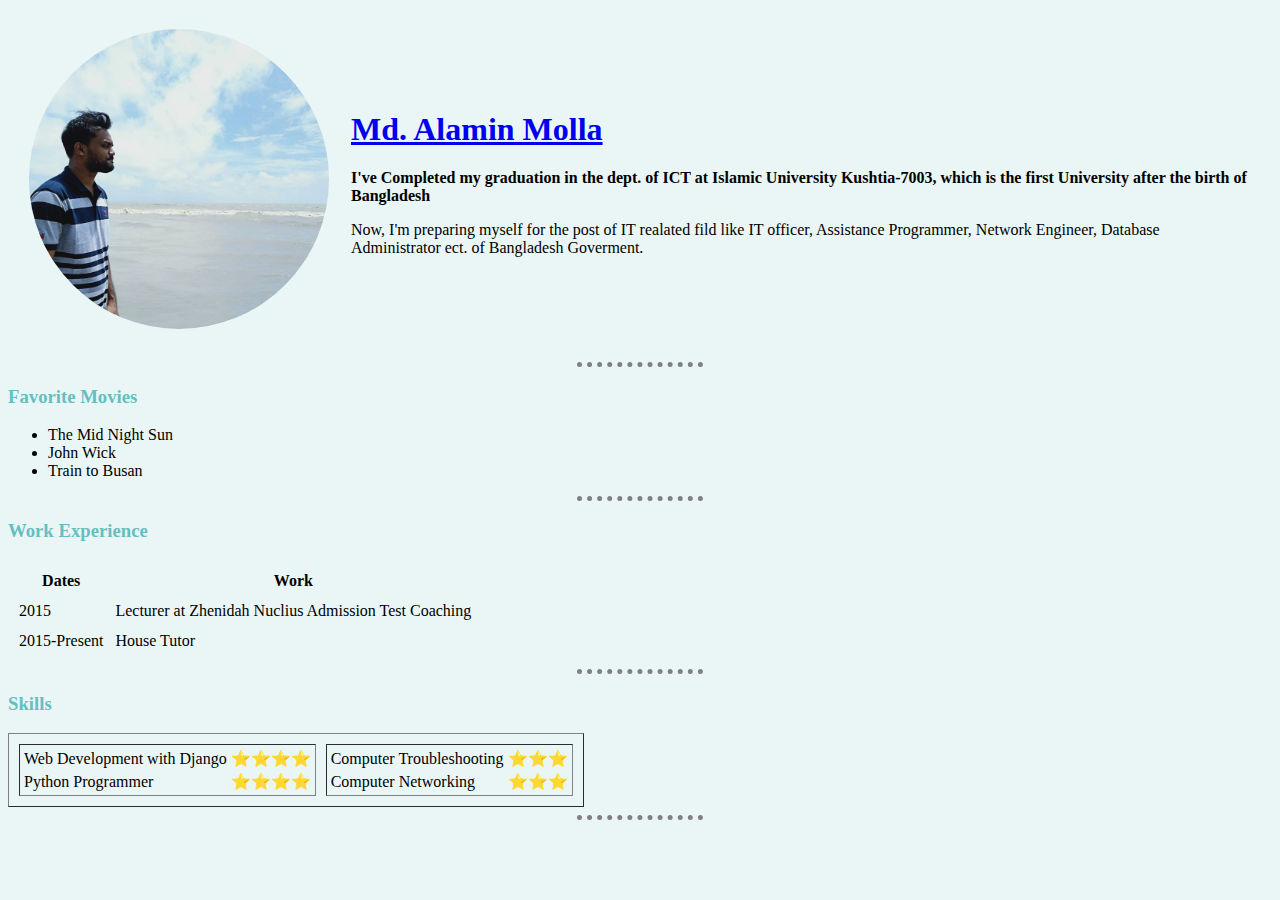
<file: index.html>
<!DOCTYPE html>
<html lang="en" dir="ltr">

<head>
    <meta charset="utf-8">
    <title>Alamin's Personal Site</title>
    <link rel="stylesheet" href="styles.css">
</head>

<body>
    <table cellspacing="20">
        <tr>
            <td><img src="images\Alamin.jpg"  height="300" width="300"alt="Alamin's Profile Picture"></td>
            <td><h1><a href="https://www.facebook.com/alaminripo/">Md. Alamin Molla</a></h1>
            <p><strong>I've Completed my graduation in the dept. of ICT at Islamic University Kushtia-7003, which is the first University after the birth of Bangladesh</strong></p>
            <p>Now, I'm preparing myself for the post of IT realated fild like IT officer, Assistance Programmer, Network Engineer, Database Administrator ect. of Bangladesh Goverment.</p></td>
        </tr>
    </table>
<!--     <a href="E:\Web Development\HTML Personal Site\hobbies.html"><h3>My Hobbies</h3></a> -->
    <hr>
    <h3>Favorite Movies</h3>
    <ul>
        <li>The Mid Night Sun</li>
        <li>John Wick</li>
        <li>Train to Busan</li>
    </ul>
    <hr>
    <h3>Work Experience</h3>
    <table cellspacing="10">
        <thead>
            <tr>
                <th>Dates</th>
                <th>Work</th>
            </tr>
        </thead>
        <tbody>
            <tr>
                <td>2015</td>
                <td>Lecturer at Zhenidah Nuclius Admission Test Coaching</td>
            </tr>
            <tr>
                <td>2015-Present</td>
                <td>House Tutor</td>
            </tr>
        </tbody>
    </table>
    <hr>
    <h3>Skills</h3>
    <table border="1" cellspacing="10">
        <tr>
            <td>
                <table>
                    <tr>
                        <td>Web Development with Django</td>
                        <td>⭐⭐⭐⭐</td>
                    </tr>
                    <tr>
                        <td>Python Programmer</td>
                        <td>⭐⭐⭐⭐</td>
                    </tr>
                </table>
            </td>
            <td>
                <table>
                    <tr>
                        <td>Computer Troubleshooting</td>
                        <td>⭐⭐⭐</td>
                    </tr>
                    <tr>
                        <td>Computer Networking</td>
                        <td>⭐⭐⭐</td>
                    </tr>
                </table>
            </td>
        </tr>
    </table>
    <hr>
<!--     <a href="E:\Web Development\HTML Personal Site\contact-me.html">Contact Me</a><br> -->
    <!-- <a href="input_type.html">Different Input</a> -->
</body>

</html>
</file>
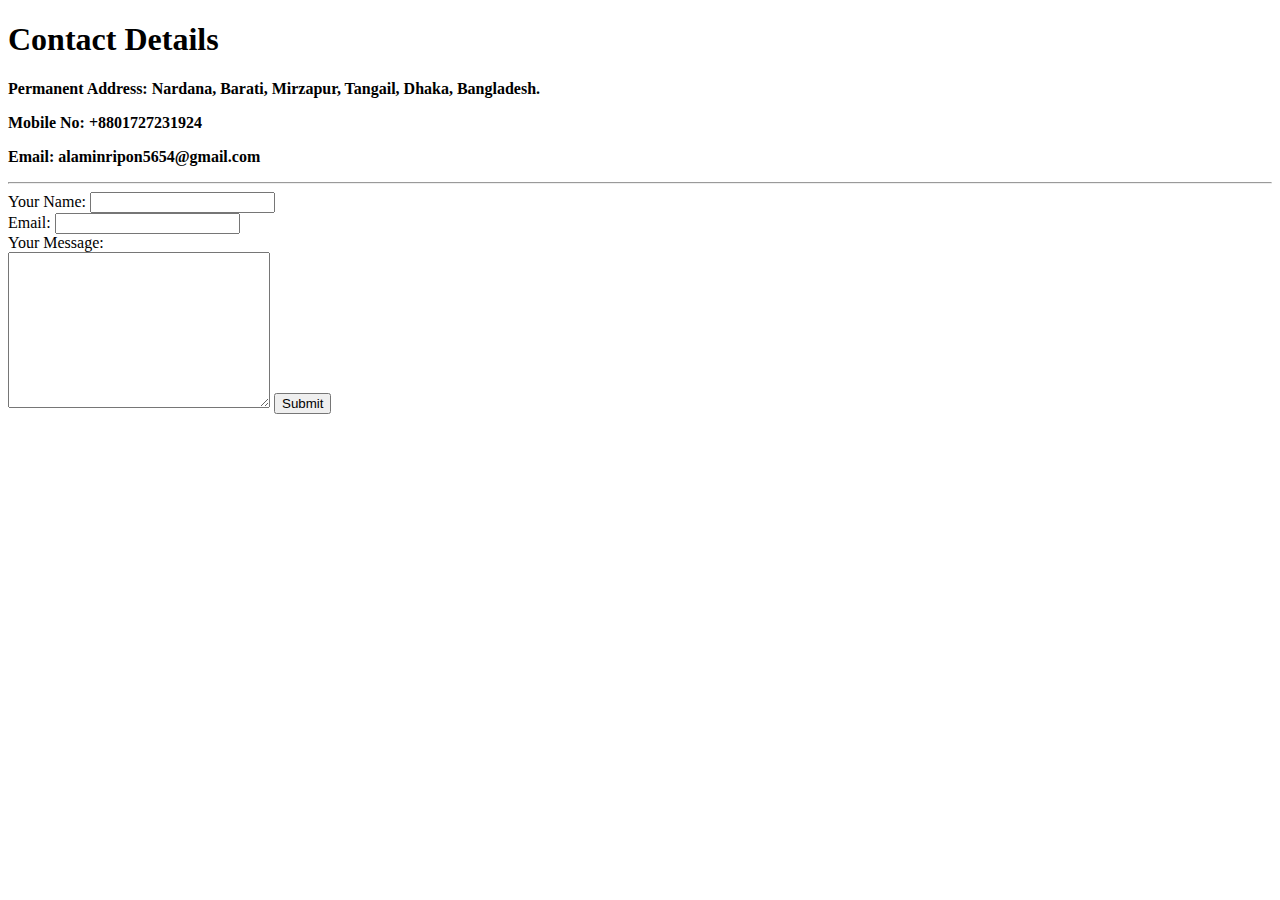
<file: contact-me.html>
<!DOCTYPE html>
<html lang="en" dir="ltr">
    <head>
        <meta charset="utf-8">
        <title>Contact Me</title>
    </head>
    <body>
        <h1>Contact Details</h1>
        <p><strong>Permanent Address: Nardana, Barati, Mirzapur, Tangail, Dhaka, Bangladesh.</strong></p>
        <p><strong>Mobile No: +8801727231924</strong></p>
        <p><strong>Email: alaminripon5654@gmail.com</strong></p>
        <hr>
        <form  action="mailto:alaminripon5654@gmail.com" method="post" enctype="text/plain">
            <label>Your Name: </label>
            <input type="text" name="yourName" value=""><br>
            <label>Email: </label>
            <input type="email" name="yourEmail" value=""><br>
            <label>Your Message: </label><br>
            <textarea name="yourMessage" rows="10" cols="30"></textarea>
            <input type="submit" name="">
        </form>
    </body>
</html>
</file>
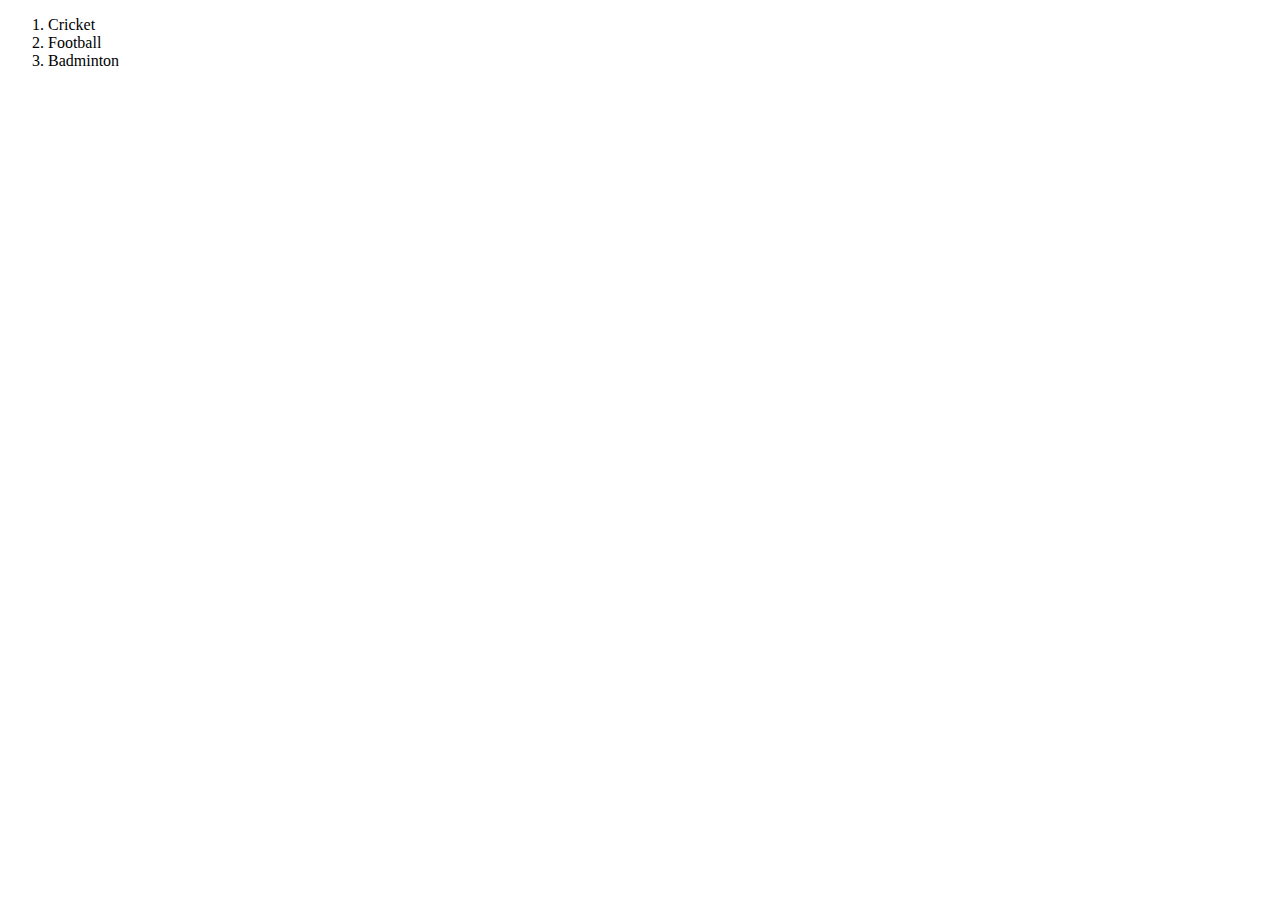
<file: hobbies.html>
<!DOCTYPE html>
<html lang="en" dir="ltr">
    <head>
        <meta charset="utf-8">
        <title>My Hobbies</title>
    </head>
    <body>

        <ol type="1">
            <li>Cricket</li>
            <li>Football</li>
            <li>Badminton</li>
        </ol>
    </body>
</html>
</file>
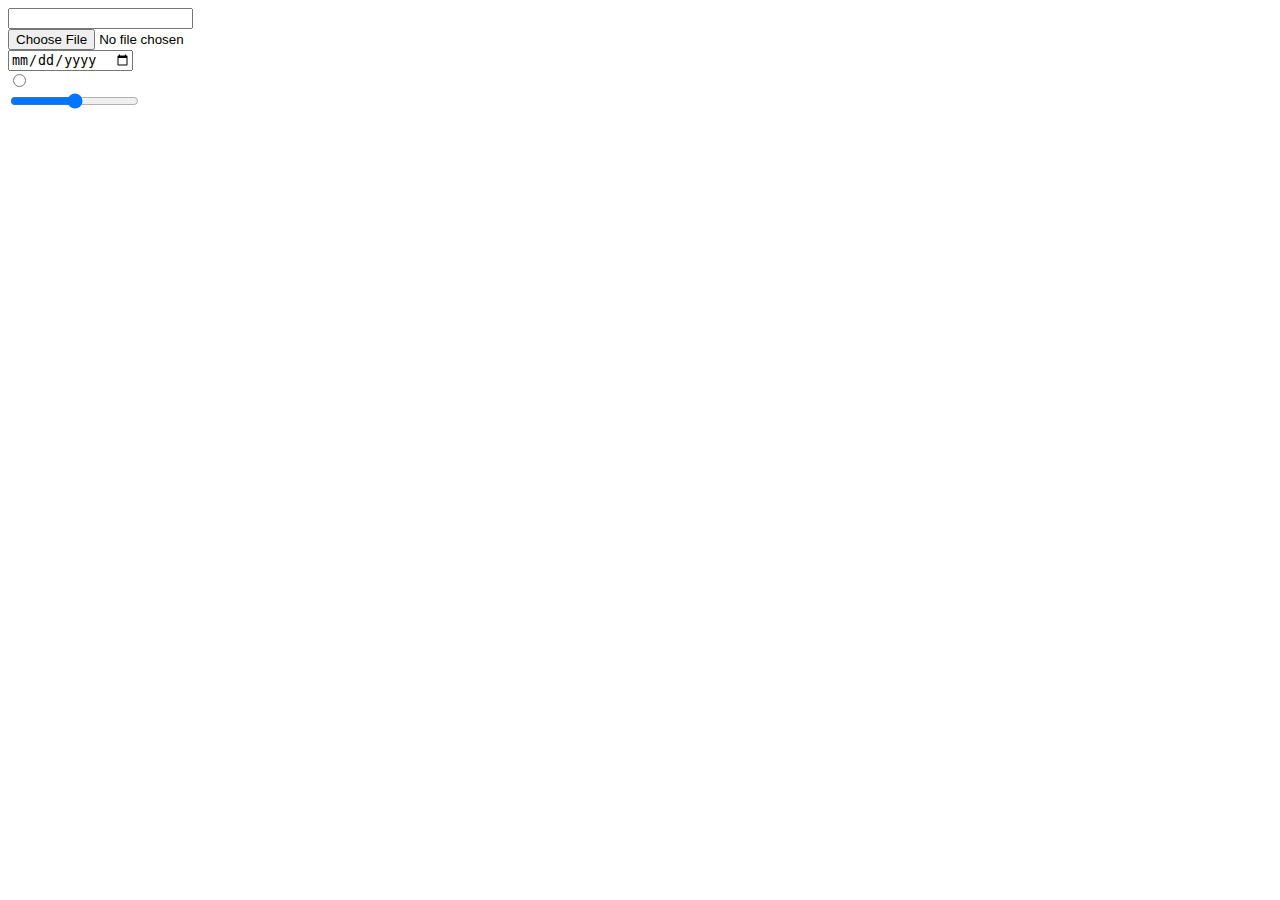
<file: input_type.html>
<!DOCTYPE html>
<html lang="en" dir="ltr">
    <head>
        <meta charset="utf-8">
        <title>Different Input</title>
    </head>
    <body>
        <form class="" action="index.html" method="post">
            <input type="text" name="" value=""><br>
            <input type="file" name="" value=""><br>
            <input type="date" name="" value=""><br>
            <input type="radio" name="" value=""><br>
            <input type="range" name="" value="">
        </form>
    </body>
</html>
</file>
<file: styles.css>
body {
    background-color: #EAF6F6;
}
hr{
    border-style: dotted none none;
    border-color: grey;
    border-width: 5px;
    width: 10%;

}
img {
    border-radius: 50% 50%;
}

h1, h3 {
    color: #66BFBF;
}
</file>
